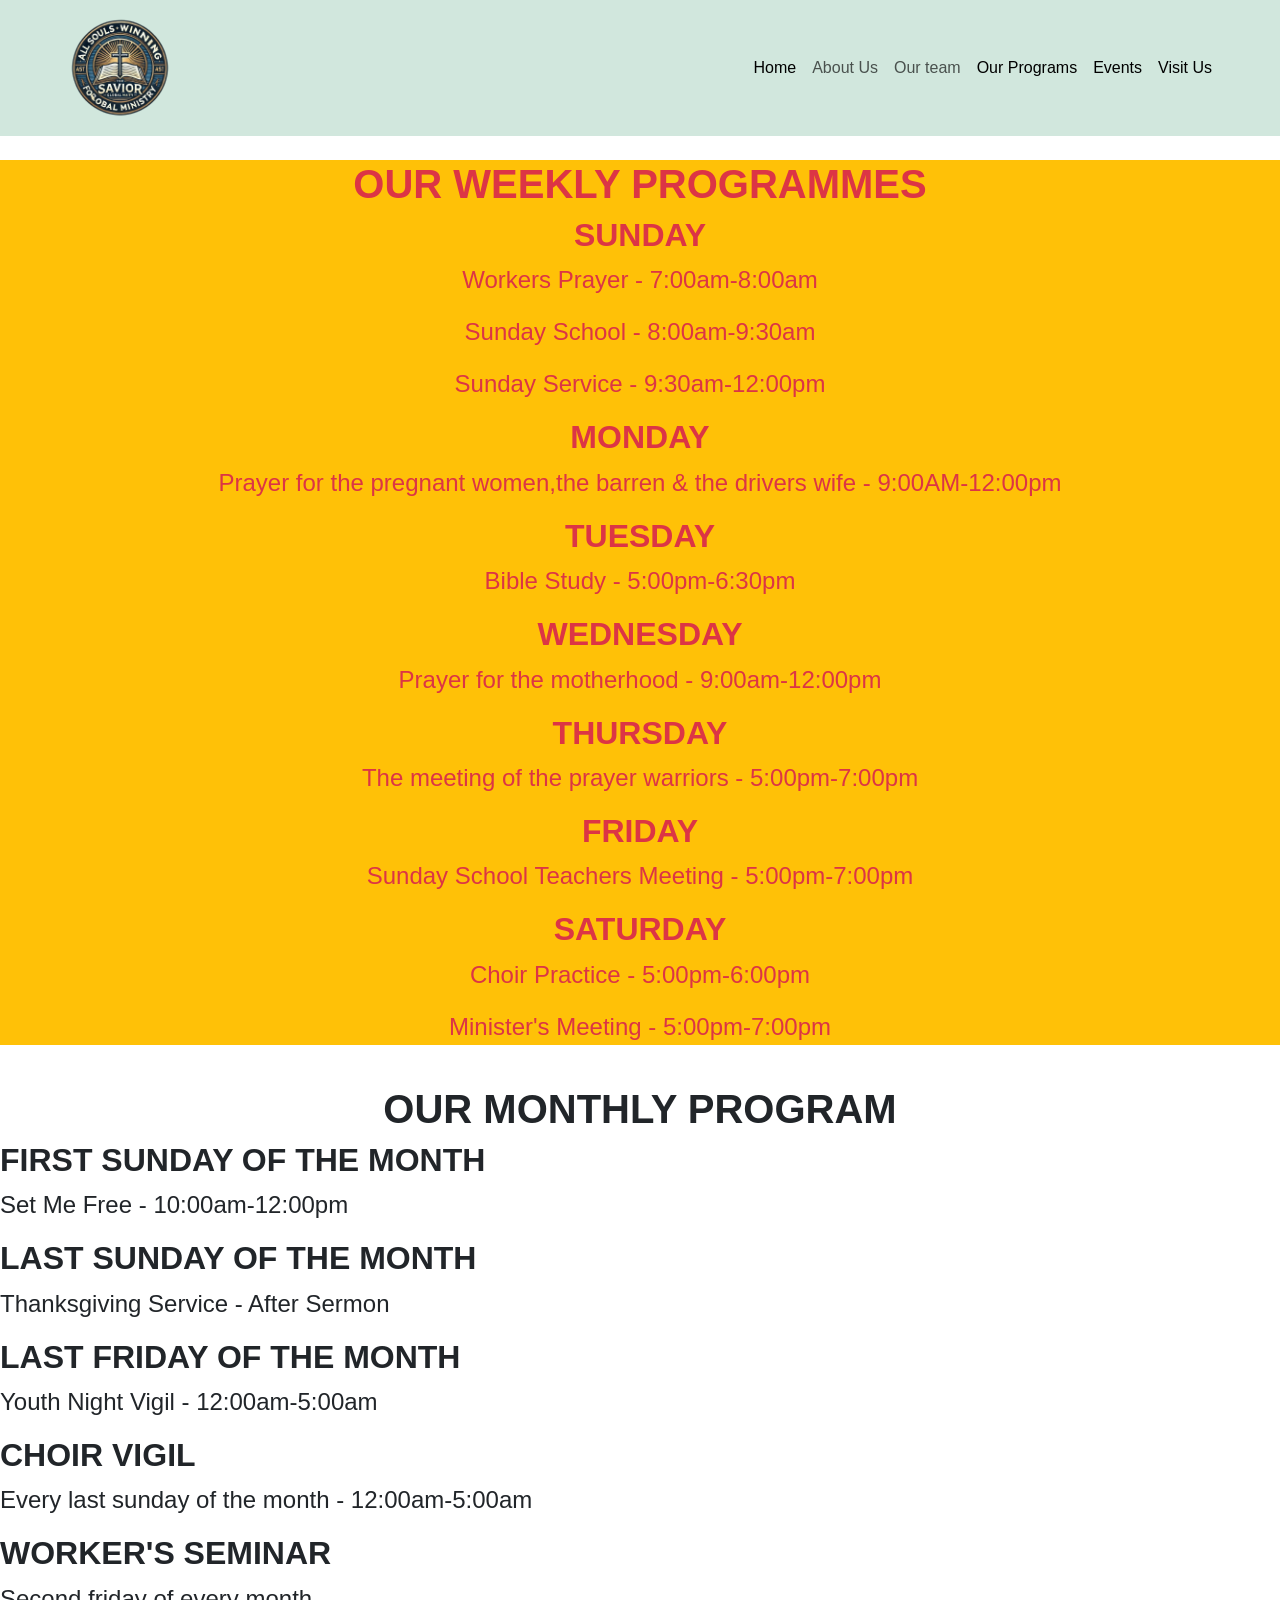
<file: Our Program.html>
<!DOCTYPE html>
<html lang="en">

<head>
    <meta charset="UTF-8">
    <meta name="viewport" content="width=device-width, initial-scale=1.0">
    <link rel="stylesheet" href="bootstrap.css">
    <link rel="stylesheet" href="bootstrap.js">
    <link rel="stylesheet" href="style.css">
    <title>Document</title>
</head>

<nav>
    <nav class="navbar navbar-expand-lg bg-success-subtle" position-sticky>
        <div class="container-fluid  mx-lg-5 mx-2">
            <img src="/image/ALL_SOULS_WINNING_FOR_SAVIOUR_GLOBAL_MINISTRY-removebg-preview.png"
                class="img-fluid  rounded-5" alt="..." width="120px">
            <button class="navbar-toggler" type="button" data-bs-toggle="collapse" data-bs-target="#navbarScroll"
                aria-controls="navbarScroll" aria-expanded="false" aria-label="Toggle navigation">
                <span class="navbar-toggler-icon"></span>
            </button>
            <form class="d-flex" role="search">
                <div class="collapse navbar-collapse" id="navbarScroll">
                    <ul class="navbar-nav me-auto my-2 my-lg-0 navbar-nav-scroll" style="--bs-scroll-height: 100px;">
                        <li class="nav-item">
                            <a class="nav-link active" aria-current="page" href="/index.html">Home</a>
                        </li>
                        <li class="nav-item">
                            <a class="nav-link" href="/about us.html">About Us</a>
                        </li>

                        <a class="nav-link" href="/our team.html">
                            Our team
                        </a>
                        </li>
                        <li class="nav-item">
                            <a class="nav-link active" href="/Our Program.html">Our Programs</a>
                        </li>
                        <li>
                            <a class="nav-link active" aria-disabled="true">Events</a>
                        </li>
                        <li>
                            <a class="nav-link active" aria-disabled="true">Visit Us</a>
                        </li>
                    </ul>
            </form>
        </div>
        </div>
    </nav>
</nav>

<body>
    <!-- weekly service -->
    <section class="text-center bg-warning text-danger">
        <div>
            <div>
                <h1 class="fw-bold mt-lg-4 mt-2">OUR WEEKLY PROGRAMMES</h1>
            </div>
            <div>
                <h4 class="fw-bold  fs-2">SUNDAY</h4>
                <p class="fs-4">Workers Prayer - 7:00am-8:00am</p>
                <p class="fs-4">Sunday School - 8:00am-9:30am</p>
                <p class="fs-4">Sunday Service - 9:30am-12:00pm </p>
            </div>
        </div>

        <div>
            <div>
               <h4 class="fw-bold  fs-2"> MONDAY</h4>
            </div>
            <div>
                <p class="fs-4">Prayer for the pregnant women,the barren & the drivers wife      -       9:00AM-12:00pm </p>
            </div>
        </div>
        <div>
            <div>
                <h4 class="fw-bold  fs-2">TUESDAY</h4>
            </div>
            <div>
                <p class="fs-4">Bible Study      -       5:00pm-6:30pm</p>
            </div>
        </div>
    
        <div>
            <div>
                <h4 class="fw-bold  fs-2">WEDNESDAY</h4>
            </div>
            <div>
                <p class="fs-4">Prayer for the motherhood        -      9:00am-12:00pm</p>
            </div>
        </div>

        <div>
            <div>
                <h4 class="fw-bold  fs-2">THURSDAY</h4>
            </div>
            <div>
                <p class="fs-4">The meeting of the prayer warriors      -       5:00pm-7:00pm</p>
            </div>
        </div>

        <div>
            <div>
                <h4 class="fw-bold  fs-2">FRIDAY</h4>
            </div>
            <div>
                <p class="fs-4">Sunday School Teachers Meeting         -       5:00pm-7:00pm</p>
            </div>
        </div>

        <div>
            <div>
                <h4 class="fw-bold  fs-2">SATURDAY</h4>
            </div>
            <div>
                <p class="fs-4">Choir Practice       -       5:00pm-6:00pm</p>
                <p class="fs-4">Minister's Meeting       -        5:00pm-7:00pm</p>
            </div>
        </div>
    </section>


    <!-- Monthly Programme -->
     <section>
        <div>
            <div>
                <h1 class="fw-bolder mt-lg-4 mt-2 text-center pt-3">OUR MONTHLY PROGRAM</h1>
            </div>

            <div>
                <h4 class="fw-bold  fs-2">FIRST SUNDAY OF THE MONTH</h4>
                <p class="fs-4">Set Me Free - 10:00am-12:00pm</p>
                <h4 class="fw-bold  fs-2">LAST SUNDAY OF THE MONTH</h4>
                <p class="fs-4">Thanksgiving Service - After Sermon</p>
                <h4 class="fw-bold  fs-2">LAST FRIDAY OF THE MONTH</h4>
                <p class="fs-4">Youth Night Vigil - 12:00am-5:00am</p>
                <h4 class="fw-bold  fs-2">CHOIR VIGIL</h4>
                <p class="fs-4">Every last  sunday of the month - 12:00am-5:00am</p>
                <h4 class="fw-bold  fs-2">WORKER'S SEMINAR</h4>
                <p class="fs-4">Second friday of every month</p>
                <h4 class="fw-bold fs-2"> </h4>
            </div>
         </div>
     </section>

</body>

</html>
</file>
<file: style.css>
* {
  margin: 0px;
  padding: 0px;
  box-sizing: border-box;
}
.privel {
background-image: linear-gradient(red,blue);
}
.d-flex{
  gap: 600px;
}

* {
  margin: 0;
  padding: 0;
  box-sizing: border-box;
}

body, html {
  height: 100%;
  font-family: 'Segoe UI', sans-serif;
}

.animated-bg {
  height: 100%;
  /* display: flex; */
  /* justify-content: center; */
  /* align-items: center; */
  background: linear-gradient(-45deg, #ff6b6b, #f7e74c, #6bcf6b, #6b9cf7, #a76bf7);
  background-size: 400% 400%;
  animation: gradientFlow 10s ease infinite;
  color: white;
  /* text-align: center; */
  /* font-size: 2.5rem; */
  padding: 2rem;
}

@keyframes gradientFlow {
  0% {
    background-position: 0% 50%;
  }
  50% {
    background-position: 100% 50%;
  }
  100% {
    background-position: 0% 50%;
  }
}
</file>
